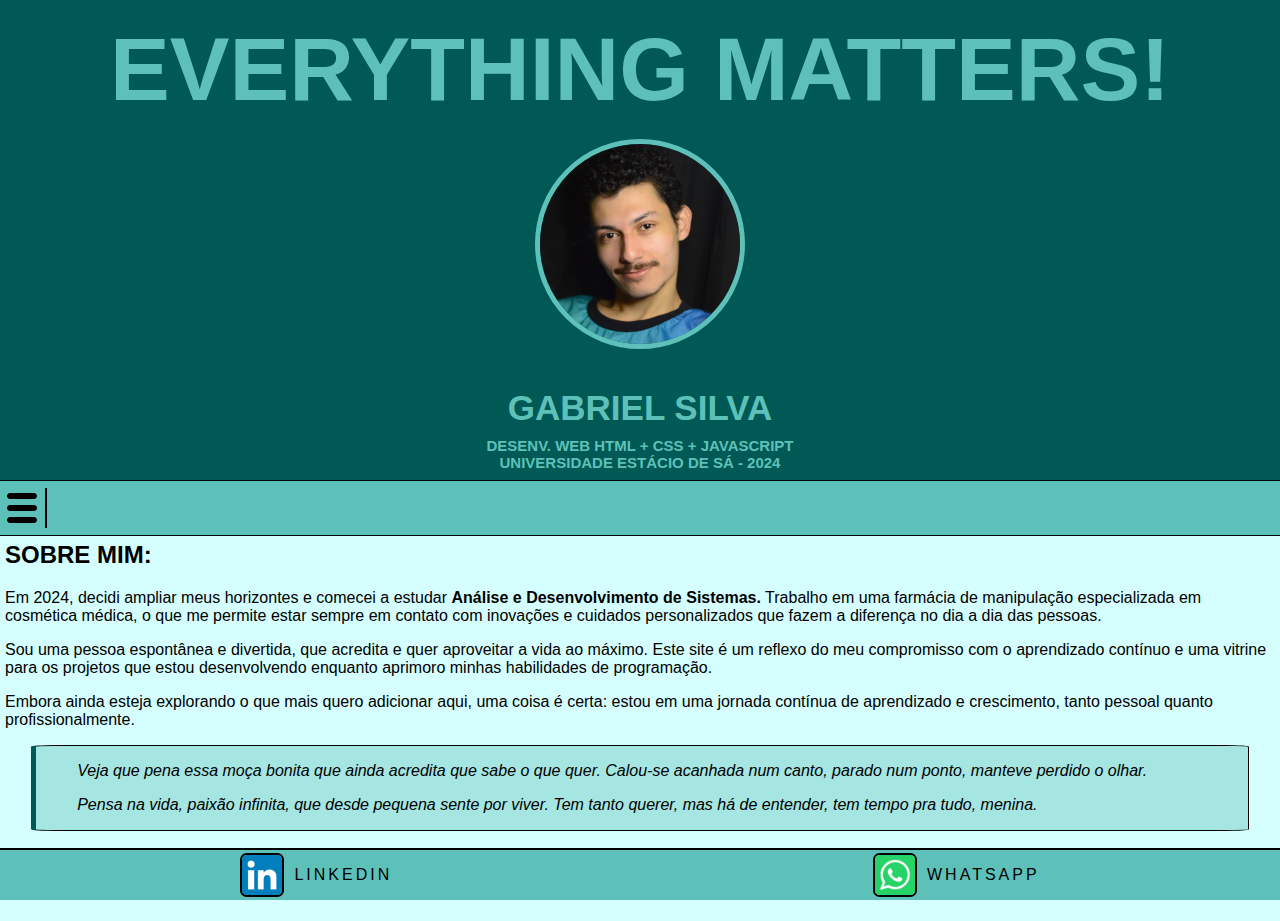
<file: index.html>
<!DOCTYPE html>
<html lang="en">

<head>
    <meta charset="UTF-8">
    <meta name="viewport" content="width=device-width, initial-scale=1.0">
    <title>Gabriel Silva</title>
    <link rel="stylesheet" href="style.css">
    <style>
        @media screen and (max-width: 768px){
        header {
        font-size: 24px;
            }
        nav ul li {
        display: block;
        margin: 10px 0;
            }
        }
    </style>
</head>

<body>
    <header>
        <div>
            <h3>
                EVERYTHING MATTERS!
            </h3>
        </div>
        <a href="index.html" style="text-decoration: none; color: #5dc1b9;"><img src="img/gabriel.png"></a>
        <h1>
            GABRIEL SILVA
        </h1>
        <h2>
            DESENV. WEB HTML + CSS + JAVASCRIPT<br>
            UNIVERSIDADE ESTÁCIO DE SÁ - 2024
        </h2>
    </header>
    <nav>
        <img src="img/menu.svg" onclick="toggleSpan('menuNav')">
    <span class="hidden" id="menuNav">
        <button onclick="showOnlyOne('spanHtml')">HTML</button>
        <button onclick="showOnlyOne('spanCss')">CSS</button>
        <button onclick="showOnlyOne('spanJs')">JAVASCRIPT</button>
    </span>    
    </nav>
    <span id="spanHtml" class="hidden">
        <a href="ESTRUTURAHTML.html"><button>ESTRUTURA DO HTML</button></a>

    </span>
    <span id="spanCss" class="hidden">
        <a href="ESTILOS.html"> <button>FOLHAS DE ESTILO</button></a>

    </span>
    <span id="spanJs" class="hidden">
        <a href="JAVA.html"><button>CRISE DE ANSIEDADE!</button></a>

    </span>
    <main>
        <h2>
            SOBRE MIM:
        </h2>
        <p>
            Em 2024, decidi ampliar meus horizontes e comecei a estudar <b>Análise e Desenvolvimento de Sistemas.</b>
            Trabalho em uma farmácia de manipulação especializada em cosmética médica, o que me permite estar sempre em
            contato com inovações e cuidados personalizados que fazem a diferença no dia a dia das pessoas.
        </p>
        <p>
            Sou uma pessoa espontânea e divertida, que acredita e quer aproveitar a vida ao máximo. Este site é um
            reflexo do meu compromisso com o aprendizado contínuo e uma vitrine para os projetos que estou desenvolvendo
            enquanto aprimoro minhas habilidades de programação.
        </p>
        <p>
            Embora ainda esteja explorando o que mais quero adicionar aqui, uma coisa é certa: estou em uma jornada
            contínua de aprendizado e crescimento, tanto pessoal quanto profissionalmente.
        </p>

        <blockquote>
            <p>
            Veja que pena essa moça bonita que ainda acredita que sabe o que quer. Calou-se acanhada num canto, parado num ponto, manteve perdido o olhar.
            <p>
            Pensa na vida, paixão infinita, que desde pequena sente por viver. Tem tanto querer, mas há de entender, tem tempo pra tudo, menina.
        </blockquote>

    </main>
    <footer>
        <a href="https://www.linkedin.com/in/gabesilva97/"><img src="img/LinkedIn.png">
            <p>LINKEDIN</p>
        </a>
        <a href="wa.me/5521985358527"><img src="img/whatsapp.jpg">
            <p>WHATSAPP</p>
        </a>
    </footer>
<script>
    function toggleSpan(menuNav) {
        var element = document.getElementById(menuNav);
        if (element.classList.contains("hidden")) {
            element.classList.remove("hidden");
        } else {
            element.classList.add("hidden");
        }
    }
    function showOnlyOne(id) {
        var elements = ['spanHtml', 'spanCss', 'spanJs'];

        for (var i = 0; i < elements.length; i++) {
            var element = document.getElementById(elements[i]);
            if (element) {
                if (elements[i] === id) {
                    if (element.classList.contains("hidden")) {
                        element.classList.remove("hidden");
                    } else {
                        element.classList.add("hidden");
                    }
                } else {
                    element.classList.add("hidden");
                }
            }
        }
    }
</script>
</body>
</html>
</file>
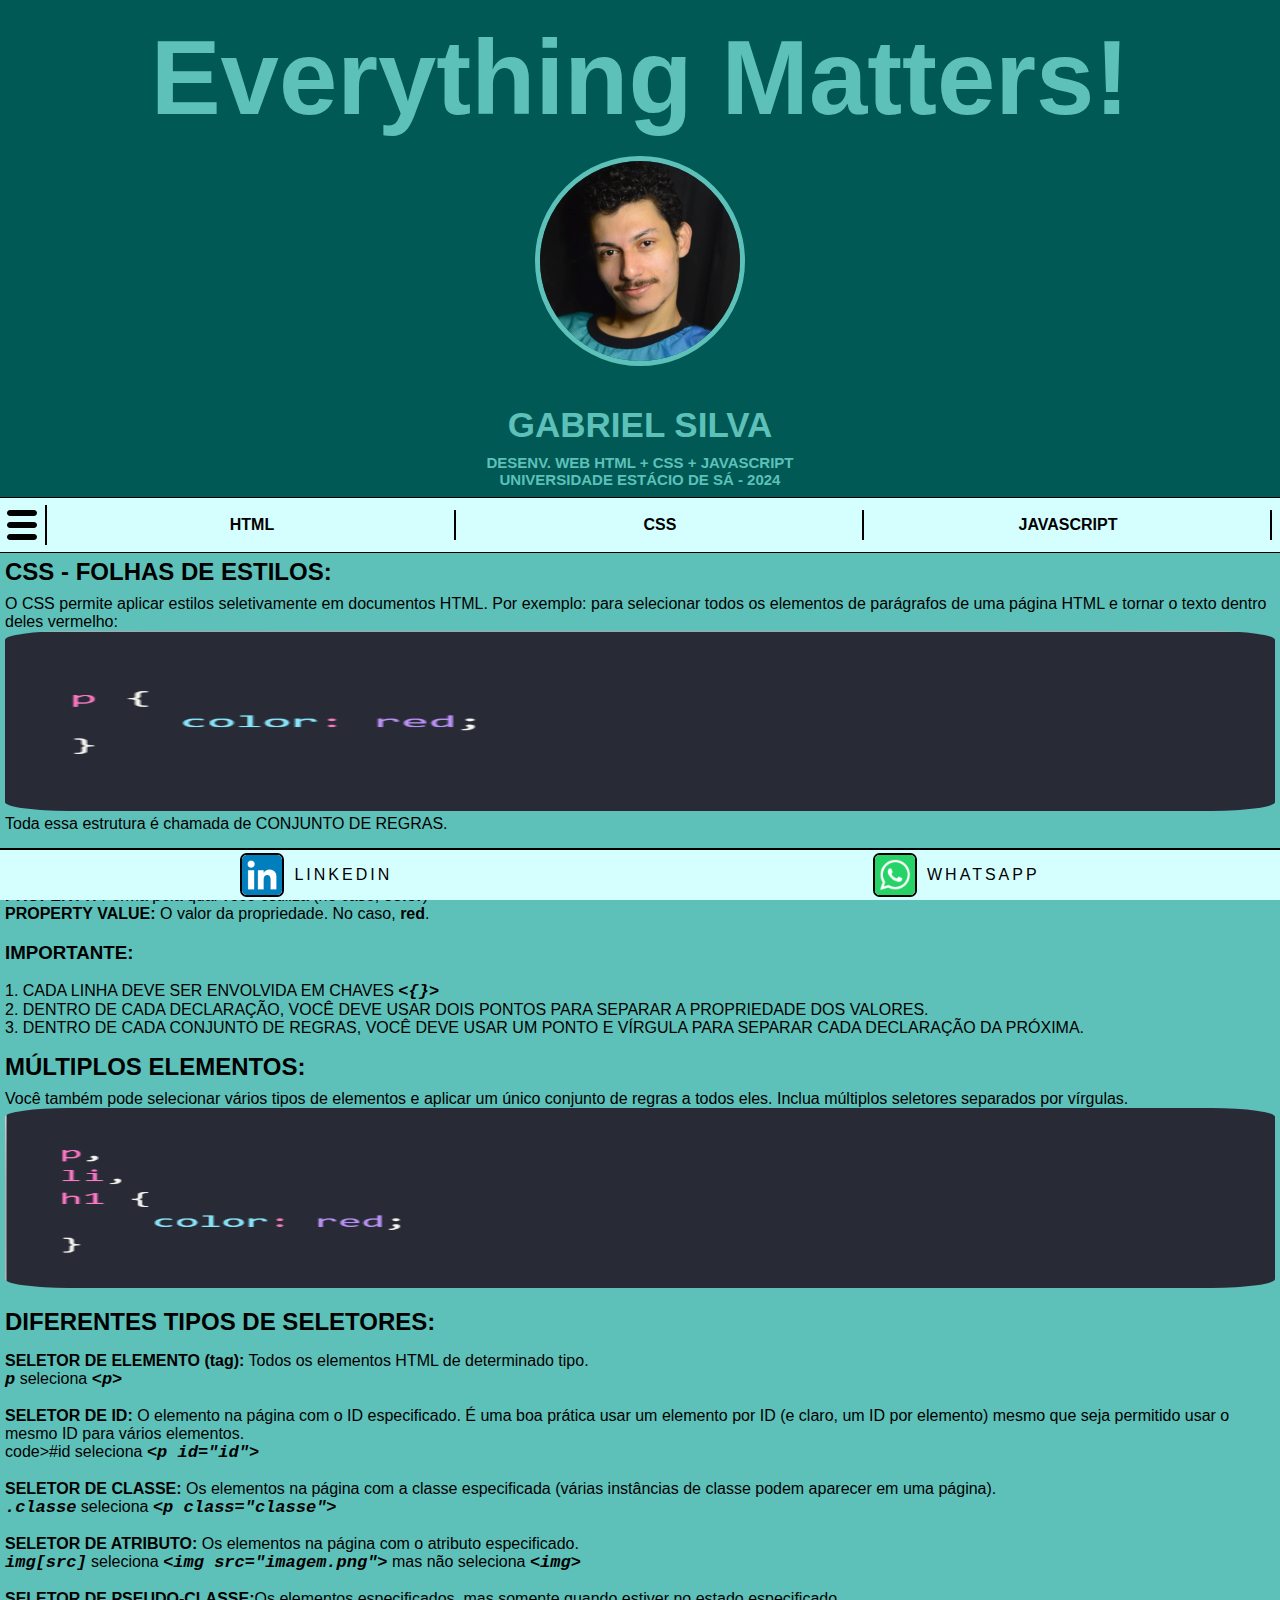
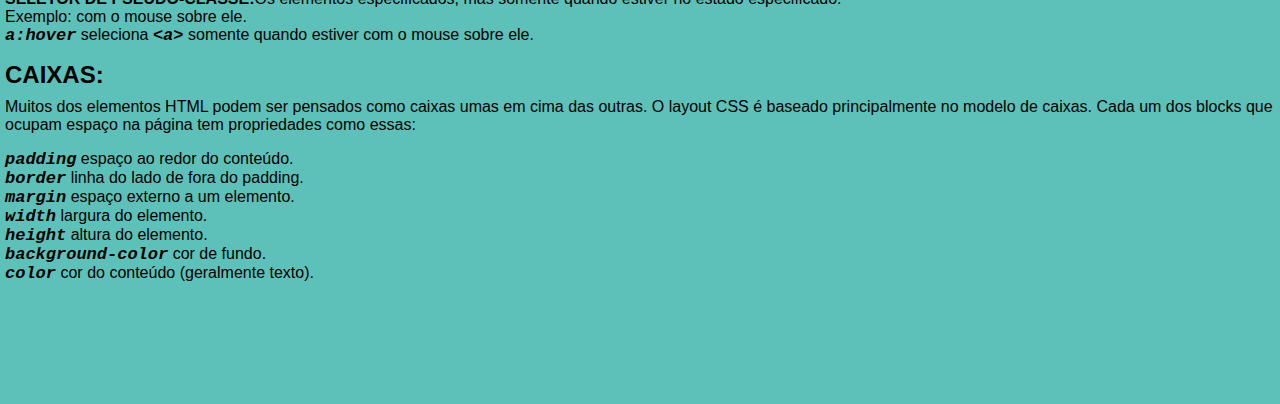
<file: ESTILOS.html>
<!DOCTYPE html>
<html lang="en">

<head>
    <meta charset="UTF-8">
    <meta name="viewport" content="width=device-width, initial-scale=1.0">
    <title>Gabriel Silva</title>
    <link rel="stylesheet" href="style3.css">
    <style>
        @media screen and (max-width: 768px) {
            header {
                font-size: 24px;
            }

            nav ul li {
                display: block;
                margin: 10px 0;
            }
        }
    </style>
</head>

<body>
    <header>
        <div>
            <h3>
                Everything Matters!
            </h3>
        </div>
        <a href="index.html" style="text-decoration: none; color: #5dc1b9;"><img src="img/gabriel.png"></a>
        <h1>
            GABRIEL SILVA
        </h1>
        <h2>
            DESENV. WEB HTML + CSS + JAVASCRIPT<br>
            UNIVERSIDADE ESTÁCIO DE SÁ - 2024
        </h2>
    </header>
    <nav>
        <img src="img/menu.svg" onclick="toggleSpan('menuNav')">
    <span class="" id="menuNav">
        <button onclick="showOnlyOne('spanHtml')">HTML</button>
        <button onclick="showOnlyOne('spanCss')">CSS</button>
        <button onclick="showOnlyOne('spanJs')">JAVASCRIPT</button>
    </span>    
    </nav>
    <span id="spanHtml" class="hidden">
        <a href="ESTRUTURAHTML.html"><button>ESTRUTURA DO HTML</button></a>

    </span>
    <span id="spanCss" class="hidden">
        <a href="ESTILOS.html"> <button>FOLHAS DE ESTILO</button></a>

    </span>
    <span id="spanJs" class="hidden">
        <a href="JAVA.html"><button>CRISE DE ANSIEDADE!</button></a>

    </span>
    <main>
        <h2>CSS - FOLHAS DE ESTILOS:</h2>
        <p>O CSS permite aplicar estilos seletivamente em documentos HTML. Por exemplo: para selecionar todos os elementos de parágrafos de uma página HTML e tornar o texto dentro deles vermelho: <img src="img/code p red.png" style="width: 100%; height: 20vh; border-radius: 5%;"><br>
        Toda essa estrutura é chamada de CONJUNTO DE REGRAS.
        <li><b>SELECTOR:</b> Nome do elemento HTML <code>&lt;p&gt;</code></li>
        <li><b>DECLARATION:</b> Uma regra como <code>color: red;</code> especificando quais das propriedades do elemento você quer estilizar.</li>
        <li><b>PROPERTY:</b> Forma pela qual você estiliza (no caso, <b>color</b>)</li>
        <li><b>PROPERTY VALUE:</b> O valor da propriedade. No caso, <b>red</b>.</li>
        <h3>IMPORTANTE:</h3>
        <li>1. CADA LINHA DEVE SER ENVOLVIDA EM CHAVES <code>&lt;{}&gt;</code></li>
        <li>2. DENTRO DE CADA DECLARAÇÃO, VOCÊ DEVE USAR DOIS PONTOS PARA SEPARAR A PROPRIEDADE DOS VALORES.</li>
        <li>3. DENTRO DE CADA CONJUNTO DE REGRAS, VOCÊ DEVE USAR UM PONTO E VÍRGULA PARA SEPARAR CADA DECLARAÇÃO DA PRÓXIMA.</li>        
        </p>
        <h2>MÚLTIPLOS ELEMENTOS:</h2>
        <p>Você também pode selecionar vários tipos de elementos e aplicar um único conjunto de regras a todos eles. Inclua múltiplos seletores separados por vírgulas. 
        <img src="img/multiplos.png" style="width: 100%; height: 20vh; border-radius: 5%;">
        </p>
        <h2>DIFERENTES TIPOS DE SELETORES:</h2>
        <p>
            <li><b>SELETOR DE ELEMENTO (tag):</b> Todos os elementos HTML de determinado tipo.<br>
            <code>p</code> seleciona <code>&lt;p&gt;</code></li><br>
            <li><b>SELETOR DE ID:</b> O elemento na página com o ID especificado. É uma boa prática usar um elemento por ID (e claro, um ID por elemento) mesmo que seja permitido usar o mesmo ID para vários elementos.<br>
            code>#id</code> seleciona <code>&lt;p id="id"&gt;</code></li> <br>
            <li><b>SELETOR DE CLASSE:</b> Os elementos na página com a classe especificada (várias instâncias de classe podem aparecer em uma página).<br>
            <code>.classe</code> seleciona <code>&lt;p class="classe"&gt;</code></li><br>
            <li><b>SELETOR DE ATRIBUTO:</b> Os elementos na página com o atributo especificado.<br>
            <code>img[src]</code> seleciona <code>&lt;img src="imagem.png"&gt;</code> mas não seleciona <code>&lt;img&gt;</code></li><br>
            <li><b>SELETOR DE PSEUDO-CLASSE:</b>Os elementos especificados, mas somente quando estiver no estado especificado.<br> Exemplo: com o mouse sobre ele.<br>
            <code>a:hover</code> seleciona <code>&lt;a&gt;</code> somente quando estiver com o mouse sobre ele.</li>
        </p>
        <h2>CAIXAS:</h2>
        <p>Muitos dos elementos HTML podem ser pensados como caixas umas em cima das outras. O layout CSS é baseado principalmente no modelo de caixas. Cada um dos blocks que ocupam espaço na página tem propriedades como essas:
            <li><code>padding</code> espaço ao redor do conteúdo.</li>
            <li><code>border</code> linha do lado de fora do padding.</li>
            <li><code>margin</code> espaço externo a um elemento.</li>
            <li><code>width</code> largura do elemento.</li>
            <li><code>height</code> altura do elemento.</li>
            <li><code>background-color</code> cor de fundo.</li>
            <li><code>color</code> cor do conteúdo (geralmente texto).</li>
        </p>
    </main>
    <footer>
        <a href="https://www.linkedin.com/in/gabesilva97/"><img src="img/LinkedIn.png">
            <p>LINKEDIN</p>
        </a>
        <a href="wa.me/5521985358527"><img src="img/whatsapp.jpg">
            <p>WHATSAPP</p>
        </a>
    </footer>
    <script>
        function toggleSpan(menuNav) {
            var element = document.getElementById(menuNav);
            if (element.classList.contains("hidden")) {
                element.classList.remove("hidden");
            } else {
                element.classList.add("hidden");
            }
        }
        function showOnlyOne(id) {
            var elements = ['spanHtml', 'spanCss', 'spanJs'];

            for (var i = 0; i < elements.length; i++) {
                var element = document.getElementById(elements[i]);
                if (element) {
                    if (elements[i] === id) {
                        if (element.classList.contains("hidden")) {
                            element.classList.remove("hidden");
                        } else {
                            element.classList.add("hidden");
                        }
                    } else {
                        element.classList.add("hidden");
                    }
                }
            }
        }
    </script>
</body>

</html>
</file>
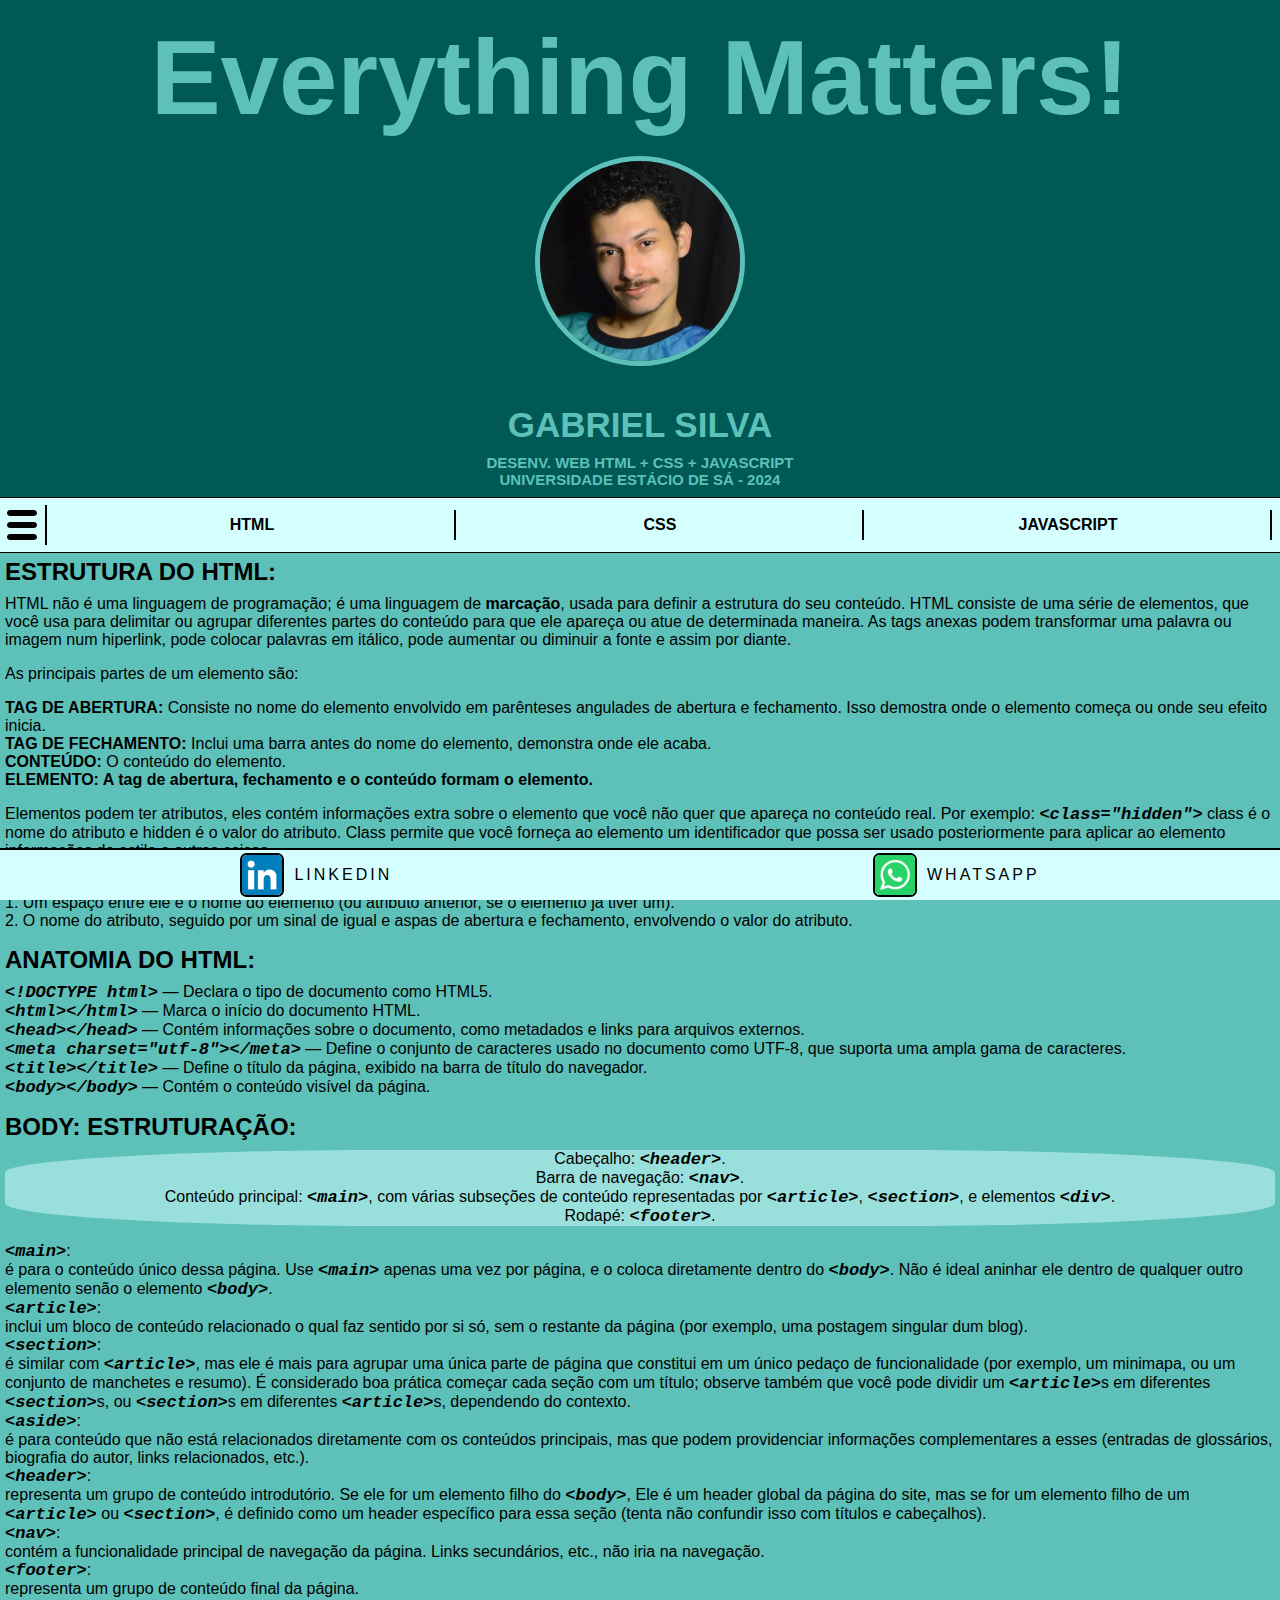
<file: ESTRUTURAHTML.html>
<!DOCTYPE html>
<html lang="en">

<head>
    <meta charset="UTF-8">
    <meta name="viewport" content="width=device-width, initial-scale=1.0">
    <title>Gabriel Silva</title>
    <link rel="stylesheet" href="style2.css">
    <style>
        @media screen and (max-width: 768px) {
            header {
                font-size: 24px;
            }

            nav ul li {
                display: block;
                margin: 10px 0;
            }
        }
    </style>
</head>

<body>
    <header>
        <div>
            <h3>
                Everything Matters!
            </h3>
        </div>
        <a href="index.html" style="text-decoration: none; color: #5dc1b9;"><img src="img/gabriel.png"></a>
        <h1>
            GABRIEL SILVA
        </h1>
        <h2>
            DESENV. WEB HTML + CSS + JAVASCRIPT<br>
            UNIVERSIDADE ESTÁCIO DE SÁ - 2024
        </h2>
    </header>
    <nav>
        <img src="img/menu.svg" onclick="toggleSpan('menuNav')">
    <span class="" id="menuNav">
        <button onclick="showOnlyOne('spanHtml')">HTML</button>
        <button onclick="showOnlyOne('spanCss')">CSS</button>
        <button onclick="showOnlyOne('spanJs')">JAVASCRIPT</button>
    </span>    
    </nav>
    <span id="spanHtml" class="hidden">
        <a href="ESTRUTURAHTML.html"><button>ESTRUTURA DO HTML</button></a>

    </span>
    <span id="spanCss" class="hidden">
        <a href="ESTILOS.html"> <button>FOLHAS DE ESTILO</button></a>

    </span>
    <span id="spanJs" class="hidden">
        <a href="JAVA.html"><button>CRISE DE ANSIEDADE!</button></a>

    </span>
    <main>
        <h2>ESTRUTURA DO HTML:</h2>
        <p>HTML não é uma linguagem de programação; é uma linguagem de <b>marcação</b>, usada para definir a estrutura do seu conteúdo. HTML consiste de uma série de elementos, que você usa para delimitar ou agrupar diferentes partes do conteúdo para que ele apareça ou atue de determinada maneira. As tags anexas podem transformar uma palavra ou imagem num hiperlink, pode colocar palavras em itálico, pode aumentar ou diminuir a fonte e assim por diante.</p>
        <p>As principais partes de um elemento são:
            <li><b>TAG DE ABERTURA:</b> Consiste no nome do elemento envolvido em parênteses angulades de abertura e fechamento. Isso demostra onde o elemento começa ou onde seu efeito inicia.</li>
            <li><b>TAG DE FECHAMENTO:</b> Inclui uma barra antes do nome do elemento, demonstra onde ele acaba.</li>
            <li><b>CONTEÚDO:</b> O conteúdo do elemento.</li>
            <li><b>ELEMENTO: A tag de abertura, fechamento e o conteúdo formam o elemento.</b></li>
        </p>
        <p>
            Elementos podem ter atributos, eles contém informações extra sobre o elemento que você não quer que apareça no conteúdo real. Por exemplo: <code>&lt;class="hidden"&gt;</code> class é o nome do atributo e hidden é o valor do atributo. Class permite que você forneça ao elemento um identificador que possa ser usado posteriormente para aplicar ao elemento informações de estilo e outras coisas.<br>
            Um atributo sempre deve ter:
            <li>1. Um espaço entre ele e o nome do elemento (ou atributo anterior, se o elemento já tiver um).</li>
            <li>2. O nome do atributo, seguido por um sinal de igual e aspas de abertura e fechamento, envolvendo o valor do atributo.</li>
        </p>
        <h2>ANATOMIA DO HTML:</h2>
        <p><code>&lt;!DOCTYPE html&gt;</code> — Declara o tipo de documento como HTML5.<br>
        <code>&lt;html&gt;&lt;/html&gt;</code> — Marca o início do documento HTML.<br>
        <code>&lt;head&gt;&lt;/head&gt;</code> — Contém informações sobre o documento, como metadados e links para arquivos externos.<br>
        <code>&lt;meta charset="utf-8"&gt;&lt;/meta&gt;</code> — Define o conjunto de caracteres usado no documento como UTF-8, que suporta uma ampla gama de caracteres.<br>
        <code>&lt;title&gt;&lt;/title&gt;</code> — Define o título da página, exibido na barra de título do navegador.<br>
        <code>&lt;body&gt;&lt;/body&gt;</code> — Contém o conteúdo visível da página.</p>
        <h2>BODY: ESTRUTURAÇÃO:</h2>
        <p style="text-align: center; background-color: rgba(213, 255, 255, 0.5); border-radius: 30%; ">
            Cabeçalho: <code>&lt;header&gt;</code>.<br>
            Barra de navegação: <code>&lt;nav&gt;</code>.<br>
            Conteúdo principal: <code>&lt;main&gt;</code>, com várias subseções de conteúdo representadas por
            <code>&lt;article&gt;</code>, <code>&lt;section&gt;</code>, e elementos <code>&lt;div&gt;</code>.<br>
            Rodapé: <code>&lt;footer&gt;</code>.
        </p>
        <p>
            <li><code>&lt;main&gt;</code>: </li> é para o conteúdo único dessa página. Use <code>&lt;main&gt;</code>
            apenas uma vez por página, e o coloca diretamente dentro do <code>&lt;body&gt;</code>. Não é ideal aninhar
            ele dentro de qualquer outro elemento senão o elemento <code>&lt;body&gt;</code>.
            <li><code>&lt;article&gt;</code>: </li> inclui um bloco de conteúdo relacionado o qual faz sentido por si
            só, sem o restante da página (por exemplo, uma postagem singular dum blog).
            <li><code>&lt;section&gt;</code>: </li> é similar com <code>&lt;article&gt;</code>, mas ele é mais para
            agrupar uma única parte de página que constitui em um único pedaço de funcionalidade (por exemplo, um
            minimapa, ou um conjunto de manchetes e resumo). É considerado boa prática começar cada seção com um título;
            observe também que você pode dividir um <code>&lt;article&gt;</code>s em diferentes
            <code>&lt;section&gt;</code>s, ou <code>&lt;section&gt;</code>s em diferentes <code>&lt;article&gt;</code>s,
            dependendo do contexto.
            <li><code>&lt;aside&gt;</code>: </li> é para conteúdo que não está relacionados diretamente com os conteúdos
            principais, mas que podem providenciar informações complementares a esses (entradas de glossários, biografia
            do autor, links relacionados, etc.).
            <li><code>&lt;header&gt;</code>: </li> representa um grupo de conteúdo introdutório. Se ele for um elemento
            filho do <code>&lt;body&gt;</code>, Ele é um header global da página do site, mas se for um elemento filho
            de um <code>&lt;article&gt;</code> ou <code>&lt;section&gt;</code>, é definido como um header específico
            para essa seção (tenta não confundir isso com títulos e cabeçalhos).
            <li><code>&lt;nav&gt;</code>: </li> contém a funcionalidade principal de navegação da página. Links
            secundários, etc., não iria na navegação.
            <li><code>&lt;footer&gt;</code>: </li> representa um grupo de conteúdo final da página.
        </p>
    </main>
    <footer>
        <a href="https://www.linkedin.com/in/gabesilva97/"><img src="img/LinkedIn.png">
            <p>LINKEDIN</p>
        </a>
        <a href="wa.me/5521985358527"><img src="img/whatsapp.jpg">
            <p>WHATSAPP</p>
        </a>
    </footer>
    <script>
        function toggleSpan(menuNav) {
            var element = document.getElementById(menuNav);
            if (element.classList.contains("hidden")) {
                element.classList.remove("hidden");
            } else {
                element.classList.add("hidden");
            }
        }
        function showOnlyOne(id) {
            var elements = ['spanHtml', 'spanCss', 'spanJs'];

            for (var i = 0; i < elements.length; i++) {
                var element = document.getElementById(elements[i]);
                if (element) {
                    if (elements[i] === id) {
                        if (element.classList.contains("hidden")) {
                            element.classList.remove("hidden");
                        } else {
                            element.classList.add("hidden");
                        }
                    } else {
                        element.classList.add("hidden");
                    }
                }
            }
        }
    </script>
</body>

</html>
</file>
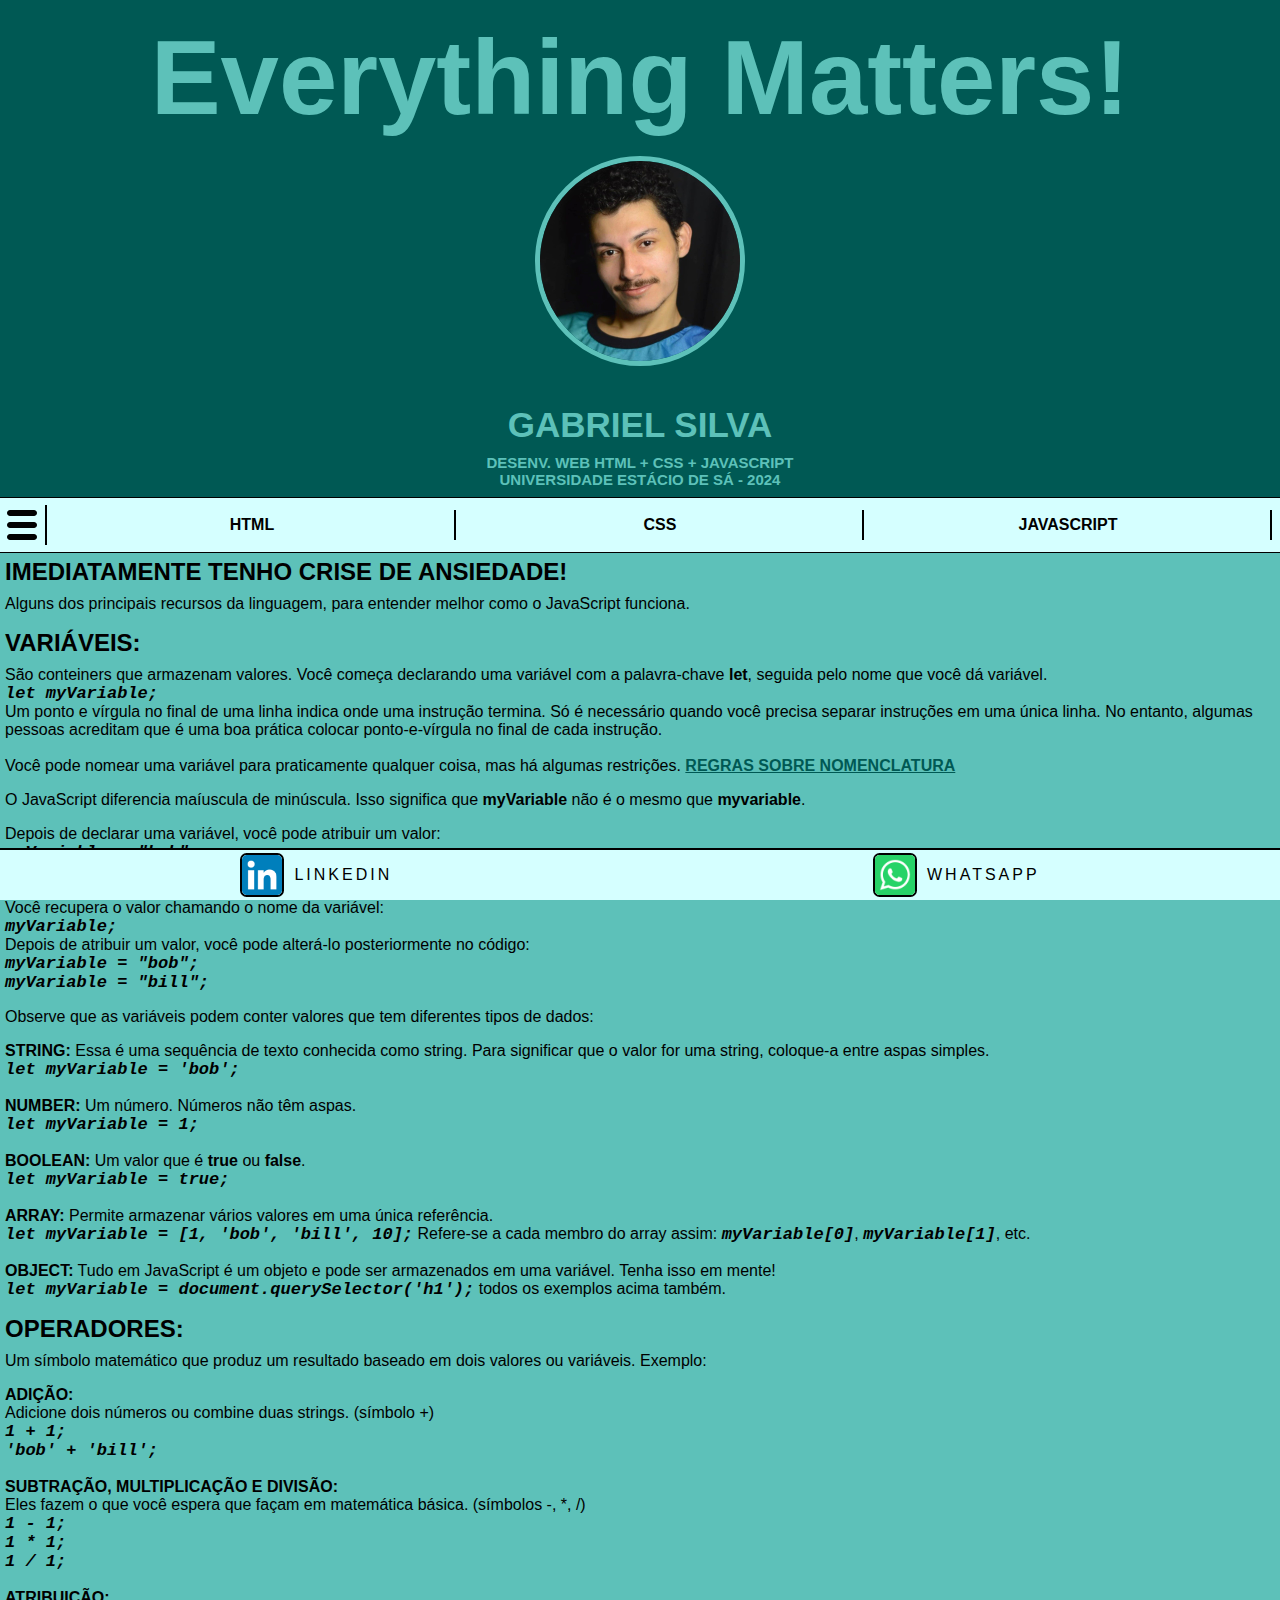
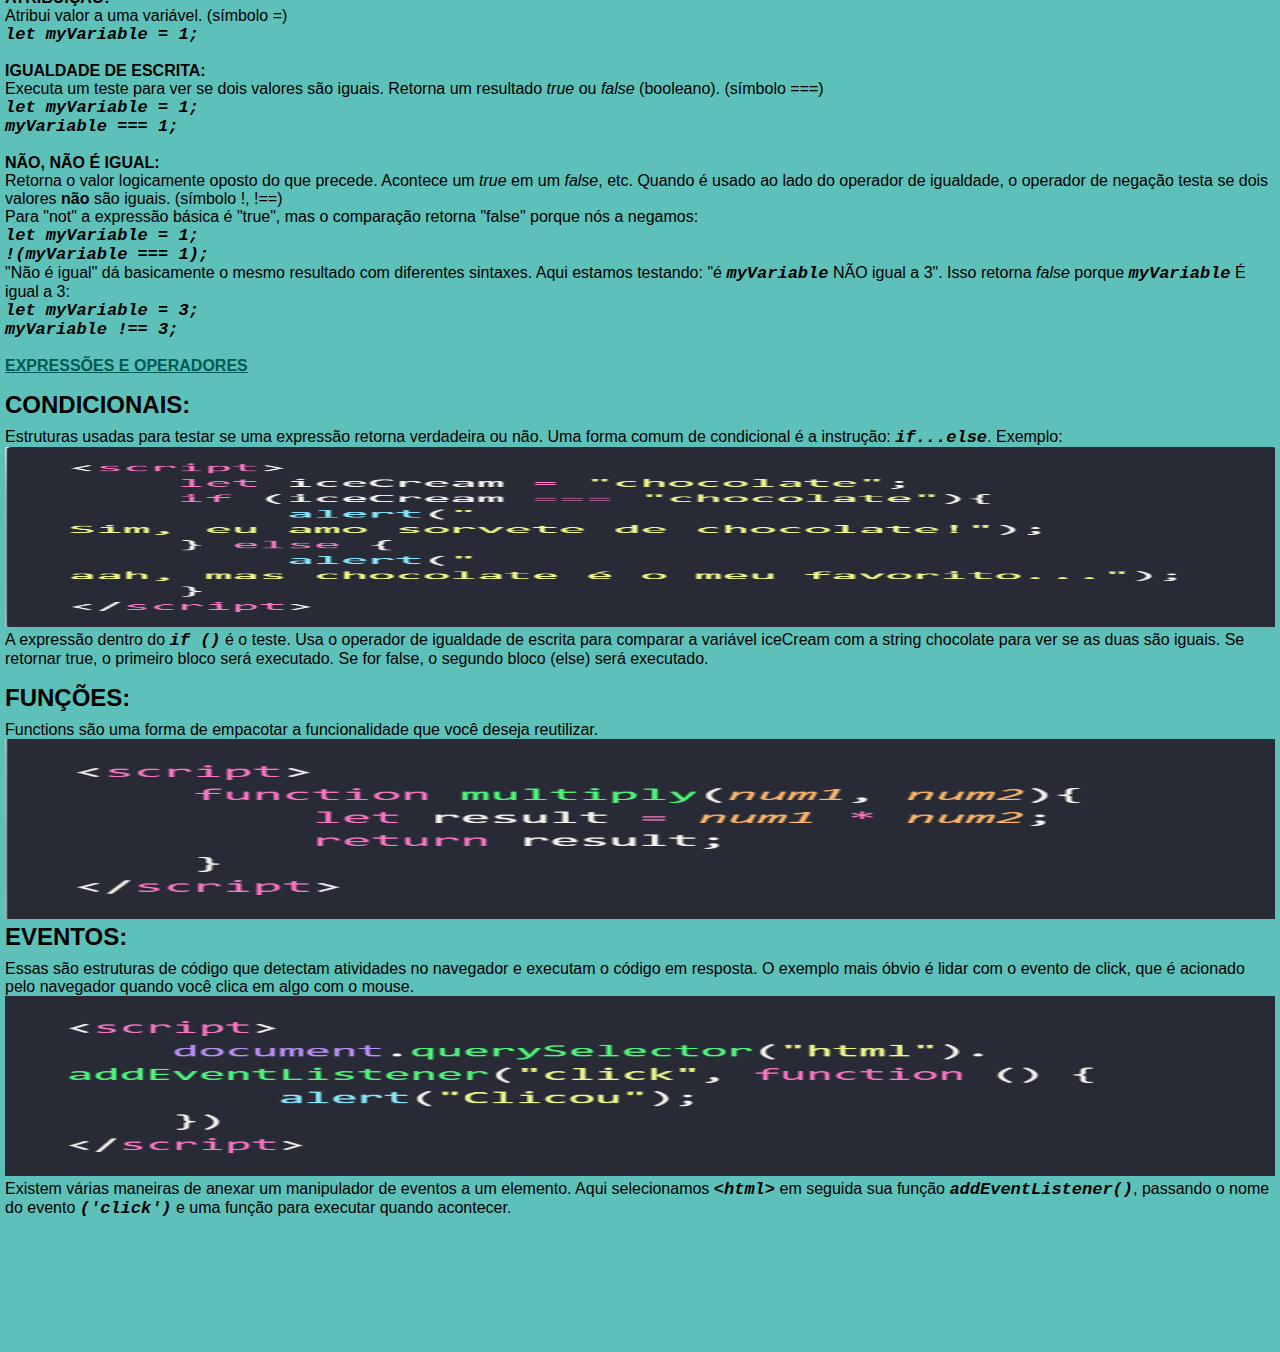
<file: JAVA.html>
<!DOCTYPE html>
<html lang="en">

<head>
    <meta charset="UTF-8">
    <meta name="viewport" content="width=device-width, initial-scale=1.0">
    <title>Gabriel Silva</title>
    <link rel="stylesheet" href="style4.css">
    <style>
        @media screen and (max-width: 768px) {
            header {
                font-size: 24px;
            }

            nav ul li {
                display: block;
                margin: 10px 0;
            }
        }
    </style>
</head>

<body>
    <header>
        <div>
            <h3>
                Everything Matters!
            </h3>
        </div>
        <a href="index.html" style="text-decoration: none; color: #5dc1b9;"><img src="img/gabriel.png"></a>
        <h1>
            GABRIEL SILVA
        </h1>
        <h2>
            DESENV. WEB HTML + CSS + JAVASCRIPT<br>
            UNIVERSIDADE ESTÁCIO DE SÁ - 2024
        </h2>
    </header>
    <nav>
        <img src="img/menu.svg" onclick="toggleSpan('menuNav')">
    <span class="" id="menuNav">
        <button onclick="showOnlyOne('spanHtml')">HTML</button>
        <button onclick="showOnlyOne('spanCss')">CSS</button>
        <button onclick="showOnlyOne('spanJs')">JAVASCRIPT</button>
    </span>    
    </nav>
    <span id="spanHtml" class="hidden">
        <a href="ESTRUTURAHTML.html"><button>ESTRUTURA DO HTML</button></a>

    </span>
    <span id="spanCss" class="hidden">
        <a href="ESTILOS.html"> <button>FOLHAS DE ESTILO</button></a>

    </span>
    <span id="spanJs" class="hidden">
        <a href="JAVA.html"><button>CRISE DE ANSIEDADE!</button></a>

    </span>
    <main>
        <h2>IMEDIATAMENTE TENHO CRISE DE ANSIEDADE!</h2>
        <p>Alguns dos principais recursos da linguagem, para entender melhor como o JavaScript funciona. 
        <h2>VARIÁVEIS:</h2>
        <p>São conteiners que armazenam valores. Você começa declarando uma variável com a palavra-chave <b>let</b>, seguida pelo nome que você dá variável.<br>
        <code>let myVariable;</code><br>
        Um ponto e vírgula no final de uma linha indica onde uma instrução termina. Só é necessário quando você precisa separar instruções em uma única linha. No entanto, algumas pessoas acreditam que é uma boa prática colocar ponto-e-vírgula no final de cada instrução.<br><br>
        Você pode nomear uma variável para praticamente qualquer coisa, mas há algumas restrições. <a href="https://developer.mozilla.org/pt-BR/docs/Web/JavaScript/Guide/Grammar_and_types#variables" style="color:#005954; font-weight: bold;" target="_blank">REGRAS SOBRE NOMENCLATURA</a></p>
        <p>O  JavaScript diferencia maíuscula de minúscula. Isso significa que <b>myVariable</b> não é o mesmo que <b>myvariable</b>.</p>
        <p>Depois de declarar uma variável, você pode atribuir um valor:<br>
        <code>myVariable = "bob";</code><br>
        Além disso, você pode fazer as duas operações na mesma linha:<br>
        <code>let myVariable = "bob";</code><br>
        Você recupera o valor chamando o nome da variável:<br>
        <code>myVariable;</code><br>
        Depois de atribuir um valor, você pode alterá-lo posteriormente no código:<br>
        <code>myVariable = "bob";<br>
        myVariable = "bill";</code></p>
        <p>Observe que as variáveis podem conter valores que tem diferentes tipos de dados:
        <li><b>STRING:</b> Essa é uma sequência de texto conhecida como string. Para significar que o valor for uma string, coloque-a entre aspas simples.<br>
        <code>let myVariable = 'bob';</code>
        <br><br>
        <b>NUMBER:</b> Um número. Números não têm aspas.<br>
        <code>let myVariable = 1;</code>
        <br><br>
        <b>BOOLEAN:</b> Um valor que é <b>true</b> ou <b>false</b>. <br>
        <code>let myVariable = true;</code>
        <br><br>
        <b>ARRAY:</b> Permite armazenar vários valores em uma única referência. <br> 
        <code>let myVariable = [1, 'bob', 'bill', 10];</code> Refere-se a cada membro do array assim: <code>myVariable[0]</code>, <code>myVariable[1]</code>, etc.
        <br><br>
        <b>OBJECT:</b> Tudo em JavaScript é um objeto e pode ser armazenados em uma variável. Tenha isso em mente!<br>
        <code>let myVariable = document.querySelector('h1');</code> todos os exemplos acima também.
        </li></p>
        <h2>OPERADORES:</h2>
        <p>Um símbolo matemático que produz um resultado baseado em dois valores ou variáveis. Exemplo:
            <li><b>ADIÇÃO:</b></li> Adicione dois números ou combine duas strings. (símbolo +)<br>
            <code>1 + 1;</code><br>
            <code>'bob' + 'bill';</code><br><br>
            <li><b>SUBTRAÇÃO, MULTIPLICAÇÃO E DIVISÃO:</b></li> Eles fazem o que você espera que façam em matemática básica. (símbolos -, *, /)<br>
            <code>1 - 1;</code><br>
            <code>1 * 1;</code><br>
            <code>1 / 1;</code><br><br>
            <li><b>ATRIBUIÇÃO:</b></li> Atribui valor a uma variável. (símbolo =)<br>
            <code>let myVariable = 1;</code><br><br>
            <li><b>IGUALDADE DE ESCRITA:</b></li> Executa um teste para ver se dois valores são iguais. Retorna um resultado <i>true</i> ou <i>false</i> (booleano). (símbolo ===)<br>
            <code>let myVariable = 1;</code><br><code>myVariable === 1;</code><br><br>
            <li><b>NÃO, NÃO É IGUAL:</b></li> Retorna o valor logicamente oposto do que precede. Acontece um <i>true</i> em um <i>false</i>, etc. Quando é usado ao lado do operador de igualdade, o operador de negação testa se dois valores <b>não</b> são iguais. (símbolo !, !==)<br>
            Para "not" a expressão básica é "true", mas o comparação retorna "false" porque nós a negamos:<br>
            <code>let myVariable = 1;</code><br><code>!(myVariable === 1);</code><br>
            "Não é igual" dá basicamente o mesmo resultado com diferentes sintaxes. Aqui estamos testando: "é <code>myVariable</code> NÃO igual a 3". Isso retorna <i>false</i> porque <code>myVariable</code> É igual a 3:<br>
            <code>let myVariable = 3;</code><br><code>myVariable !== 3;</code><br><br>
            <a href="https://developer.mozilla.org/pt-BR/docs/Web/JavaScript/Reference/Operators" style="color:#005954; font-weight: bold;" target="_blank">EXPRESSÕES E OPERADORES</a>
        </p>
        <h2>CONDICIONAIS:</h2>
        <p>Estruturas usadas para testar se uma expressão retorna verdadeira ou não. Uma forma comum de condicional é a instrução: <code>if...else</code>. Exemplo:
            <img src="img/icecream.png" style="width: 100%; height: 20vh;">
        A expressão dentro do <code>if ()</code> é o teste. Usa o operador de igualdade de escrita para comparar a variável iceCream com a string chocolate para ver se as duas são iguais. Se retornar true, o primeiro bloco será executado. Se for false, o segundo bloco (else) será executado.</p>
        <h2>FUNÇÕES:</h2>
        Functions são uma forma de empacotar a funcionalidade que você deseja reutilizar. 
            <img src="img/function.png" style="width: 100%; height: 20vh;">
        <h2>EVENTOS:</h2>
        <p>Essas são estruturas de código que detectam atividades no navegador e executam o código em resposta. O exemplo mais óbvio é lidar com o evento de click, que é acionado pelo navegador quando você clica em algo com o mouse.
            <img src="img/click.png" style="width: 100%; height: 20vh;"> 
        Existem várias maneiras de anexar um manipulador de eventos a um elemento. Aqui selecionamos <code>&lt;html&gt;</code> em seguida sua função <code>addEventListener()</code>, passando o nome do evento <code>('click')</code> e uma função para executar quando acontecer.</p>
    </main>
    <footer>
        <a href="https://www.linkedin.com/in/gabesilva97/"><img src="img/LinkedIn.png">
            <p>LINKEDIN</p>
        </a>
        <a href="wa.me/5521985358527"><img src="img/whatsapp.jpg">
            <p>WHATSAPP</p>
        </a>
    </footer>
    <script>

        function showOnlyOne(id) {
            var elements = ['spanHtml', 'spanCss', 'spanJs'];

            for (var i = 0; i < elements.length; i++) {
                var element = document.getElementById(elements[i]);
                if (element) {
                    if (elements[i] === id) {
                        if (element.classList.contains("hidden")) {
                            element.classList.remove("hidden");
                        } else {
                            element.classList.add("hidden");
                        }
                    } else {
                        element.classList.add("hidden");
                    }
                }
            }
        }
    </script>
</body>

</html>
</file>
<file: style.css>
body {
    font-family: Arial, sans-serif;
    margin: 0;
    padding: 0;
    background-color: #d5ffff;
}

header { /* 004e89 c7f9cc */
    background-color:#005954;
    color: #5dc1b9;
    width: 100%;
    font-size: 7vw;
    display: flex; 
    align-items: center;
    flex-direction: column;
    justify-content: center;
    text-align: center ;
    h3{
        margin: 0;
        padding-top: 2vh;
        font-size: 100%;
    }
    img {
        margin: 2vh;
        width: 200px;
        height: 200px;
        border-radius: 50%;
        border: 5px solid;
    }
    h1 {
        margin: 0;
        margin-bottom: 1vh;
        font-size: 35px;
    }
    h2 {
        margin: 0;
        margin-bottom: 1vh;
        font-size: 15px;
    }
}

nav{
    background-color: #5dc1b9;
    color: black;
    display: flex;
    padding: 7px;
    border: 0;
    border-top: 1px solid;
    border-bottom: 1px solid;
    align-items: center;
    span {
        display: inline-flex;
        width: 100%;
        margin: 0;
        padding: 0;
        
    }

    img {
        cursor: pointer;
        width: 30px;
        height: 40px;
        padding-right: 8px ;
        border-right:2px solid ;
        margin-right: 2px;
    }
    button {
        cursor: pointer;
        background-color: transparent;
        width: 100%;
        height: 30px;
        font-size: 100%;
        font-weight: bold;
        border: 0;
        border-right: 2px solid;
        padding: 0 15px 0 15px;
        margin: 0 1px 0 1px;

    }

}

span#spanHtml, 
span#spanCss, 
span#spanJs {
    a {
        text-decoration: none;
    }
    button{
        cursor: pointer;
        background-color: #005954;
        width: 98%;
        height: 30px;
        display: block;
        border: 2px solid black;
        margin: 3px;
        font-size: 100%;
        font-weight: bold;
        color: #5dc1b9;

    }
}


main {
    padding: 5px;
    padding-bottom: 10vh;
    h2{
        margin-top: 0;
    }
    blockquote {
        background-color: rgba(93, 193, 185, 0.4);
        border: 1px solid;
        border-radius: 2%;
        font-style: italic;
        padding-left: 2vw;
        padding-right: 2vw;
        margin-left: 2vw;
        margin-right: 2vw;
        padding-bottom: 0;
        margin-bottom: 0;
        border-left: 5px solid #005954; ;
        text-align: left;      
        font-size: 100%;
        text-indent: 1em;
    }
}
.hidden{
    display: none;
}
footer {
    background-color: #5dc1b9; /* cornflowerblue */
    text-align: center;
    padding:0;
    display: flex;
    border-top: 2px solid;
    justify-content: space-around;
    position: fixed;
    bottom: 0;
    width: 100%;
    margin: 0;
}

footer img {
    margin-top: 3px;
    width: 40px;
    height: 40px;
    border-radius: 15%;
    display: flex;
    border: 2px solid;

}
footer a {
    color: black;
    letter-spacing: 3px;
    display: flex;
    text-decoration: none;
}
footer p {
    padding-left: 10px;
}
code{
    font-size: 17px;
    font-style: italic;
    font-weight: bold;
}
</file>
<file: style3.css>
body {
    font-family: Arial, sans-serif;
    margin: 0;
    padding: 0;
    background-color: #5dc1b9;
}

header { /* 004e89 c7f9cc */
    background-color:#005954;
    color: #5dc1b9;
    width: 100%;
    font-size: 7vw;
    display: flex; 
    align-items: center;
    flex-direction: column;
    justify-content: center;
    text-align: center ;
    h3{
        margin: 0;
        padding-top: 2vh;
    }
    img {
        margin: 2vh;
        width: 200px;
        height: 200px;
        border-radius: 50%;
        border: 5px solid;
    }
    h1 {
        margin: 0;
        margin-bottom: 1vh;
        font-size: 35px;
    }
    h2 {
        margin: 0;
        margin-bottom: 1vh;
        font-size: 15px;
    }
}

nav{
    background-color: #d5ffff;
    color: black;
    display: flex;
    padding: 7px;
    border: 0;
    border-top: 1px solid;
    border-bottom: 1px solid;
    align-items: center;
    span {
        display: inline-flex;
        width: 100%;
        margin: 0;
        padding: 0;
        
    }
    
    img {
        cursor: pointer;
        width: 30px;
        height: 40px;
        padding-right: 8px ;
        border-right:2px solid ;
        margin-right: 2px;
    }
    button {
        cursor: pointer;
        background-color: transparent;
        width: 100%;
        height: 30px;
        font-size: 100%;
        font-weight: bold;
        border: 0;
        border-right: 2px solid;
        padding: 0 15px 0 15px;
        margin: 0 1px 0 1px;

    }

}

li {
    list-style: none;
}

span#spanHtml, 
span#spanCss, 
span#spanJs {
    a {
        text-decoration: none;
    }
    button{
        cursor: pointer;
        background-color: #005954;
        width: 98%;
        height: 30px;
        display: block;
        border: 2px solid black;
        margin: 3px;
        font-size: 100%;
        font-weight: bold;
        color: #d5ffff;

    }
}

main {
    padding: 5px;
    padding-bottom: 10vh;
    h2{
        margin-top: 0;
        margin-bottom: 1vh;
    }
    p {
        margin-top: 0;
    }
}
.hidden{
    display: none;
}
footer {
    background-color: #d5ffff; /* cornflowerblue */
    text-align: center;
    padding:0;
    display: flex;
    border-top: 2px solid;
    justify-content: space-around;
    position: fixed;
    bottom: 0;
    width: 100%;
    margin: 0;
}

footer img {
    margin-top: 3px;
    width: 40px;
    height: 40px;
    border-radius: 15%;
    display: flex;
    border: 2px solid;

}
footer a {
    color: black;
    letter-spacing: 3px;
    display: flex;
    text-decoration: none;
}
footer p {
    padding-left: 10px;
}
code{
    font-size: 17px;
    font-style: italic;
    font-weight: bold;
}
</file>
<file: style2.css>
body {
    font-family: Arial, sans-serif;
    margin: 0;
    padding: 0;
    background-color: #5dc1b9;
}

header { /* 004e89 c7f9cc */
    background-color:#005954;
    color: #5dc1b9;
    width: 100%;
    font-size: 7vw;
    display: flex; 
    align-items: center;
    flex-direction: column;
    justify-content: center;
    text-align: center ;
    h3{
        margin: 0;
        padding-top: 2vh;
    }
    img {
        margin: 2vh;
        width: 200px;
        height: 200px;
        border-radius: 50%;
        border: 5px solid;
    }
    h1 {
        margin: 0;
        margin-bottom: 1vh;
        font-size: 35px;
    }
    h2 {
        margin: 0;
        margin-bottom: 1vh;
        font-size: 15px;
    }
}

nav{
    background-color: #d5ffff;
    color: black;
    display: flex;
    padding: 7px;
    border: 0;
    border-top: 1px solid;
    border-bottom: 1px solid;
    align-items: center;
    span {
        display: inline-flex;
        width: 100%;
        margin: 0;
        padding: 0;
        
    }
    
    img {
        cursor: pointer;
        width: 30px;
        height: 40px;
        padding-right: 8px ;
        border-right:2px solid ;
        margin-right: 2px;
    }
    button {
        cursor: pointer;
        background-color: transparent;
        width: 100%;
        height: 30px;
        font-size: 100%;
        font-weight: bold;
        border: 0;
        border-right: 2px solid;
        padding: 0 15px 0 15px;
        margin: 0 1px 0 1px;

    }

}

li {
    list-style: none;
}

span#spanHtml, 
span#spanCss, 
span#spanJs {
    a {
        text-decoration: none;
    }
    button{
        cursor: pointer;
        background-color: #005954;
        width: 98%;
        height: 30px;
        display: block;
        border: 2px solid black;
        margin: 3px;
        font-size: 100%;
        font-weight: bold;
        color: #d5ffff;

    }
}

main {
    padding: 5px;
    padding-bottom: 10vh;
    h2{
        margin-top: 0;
        margin-bottom: 1vh;
    }
    p {
        margin-top: 0;
    }
}
.hidden{
    display: none;
}
footer {
    background-color: #d5ffff; /* cornflowerblue */
    text-align: center;
    padding:0;
    display: flex;
    border-top: 2px solid;
    justify-content: space-around;
    position: fixed;
    bottom: 0;
    width: 100%;
    margin: 0;
}

footer img {
    margin-top: 3px;
    width: 40px;
    height: 40px;
    border-radius: 15%;
    display: flex;
    border: 2px solid;

}
footer a {
    color: black;
    letter-spacing: 3px;
    display: flex;
    text-decoration: none;
}
footer p {
    padding-left: 10px;
}
code{
    font-size: 17px;
    font-style: italic;
    font-weight: bold;
}
</file>
<file: style4.css>
body {
    font-family: Arial, sans-serif;
    margin: 0;
    padding: 0;
    background-color: #5dc1b9;
    
}

header { /* 004e89 c7f9cc */
    background-color:#005954;
    color: #5dc1b9;
    width: 100%;
    font-size: 7vw;
    display: flex; 
    align-items: center;
    flex-direction: column;
    justify-content: center;
    text-align: center ;
    h3{
        margin: 0;
        padding-top: 2vh;
    }
    img {
        margin: 2vh;
        width: 200px;
        height: 200px;
        border-radius: 50%;
        border: 5px solid;
    }
    h1 {
        margin: 0;
        margin-bottom: 1vh;
        font-size: 35px;
    }
    h2 {
        margin: 0;
        margin-bottom: 1vh;
        font-size: 15px;
    }
}

nav{
    background-color: #d5ffff;
    color: black;
    display: flex;
    padding: 7px;
    border: 0;
    border-top: 1px solid;
    border-bottom: 1px solid;
    align-items: center;
    span {
        display: inline-flex;
        width: 100%;
        margin: 0;
        padding: 0;
        
    }
    
    img {
        cursor: pointer;
        width: 30px;
        height: 40px;
        padding-right: 8px ;
        border-right:2px solid ;
        margin-right: 2px;
    }
    button {
        cursor: pointer;
        background-color: transparent;
        width: 100%;
        height: 30px;
        font-size: 100%;
        font-weight: bold;
        border: 0;
        border-right: 2px solid;
        padding: 0 15px 0 15px;
        margin: 0 1px 0 1px;

    }

}

li {
    list-style: none;
}

span#spanHtml, 
span#spanCss, 
span#spanJs {
    a {
        text-decoration: none;
    }
    button{
        cursor: pointer;
        background-color: #005954;
        width: 98%;
        height: 30px;
        display: block;
        border: 2px solid black;
        margin: 3px;
        font-size: 100%;
        font-weight: bold;
        color: #d5ffff;

    }
}

main {
    
    padding: 5px;
    padding-bottom: 10vh;
    h2{
        margin-top: 0;
        margin-bottom: 1vh;
    }
    p {
        
        margin-top: 0;
    }
}
.hidden{
    display: none;
}
footer {
    background-color: #d5ffff; /* cornflowerblue */
    text-align: center;
    padding:0;
    display: flex;
    border-top: 2px solid;
    justify-content: space-around;
    position: fixed;
    bottom: 0;
    width: 100%;
    margin: 0;
}

footer img {
    margin-top: 3px;
    width: 40px;
    height: 40px;
    border-radius: 15%;
    display: flex;
    border: 2px solid;

}
footer a {
    color: black;
    letter-spacing: 3px;
    display: flex;
    text-decoration: none;
}
footer p {
    padding-left: 10px;
}
code{
    font-size: 17px;
    font-style: italic;
    font-weight: bold;
}
</file>
